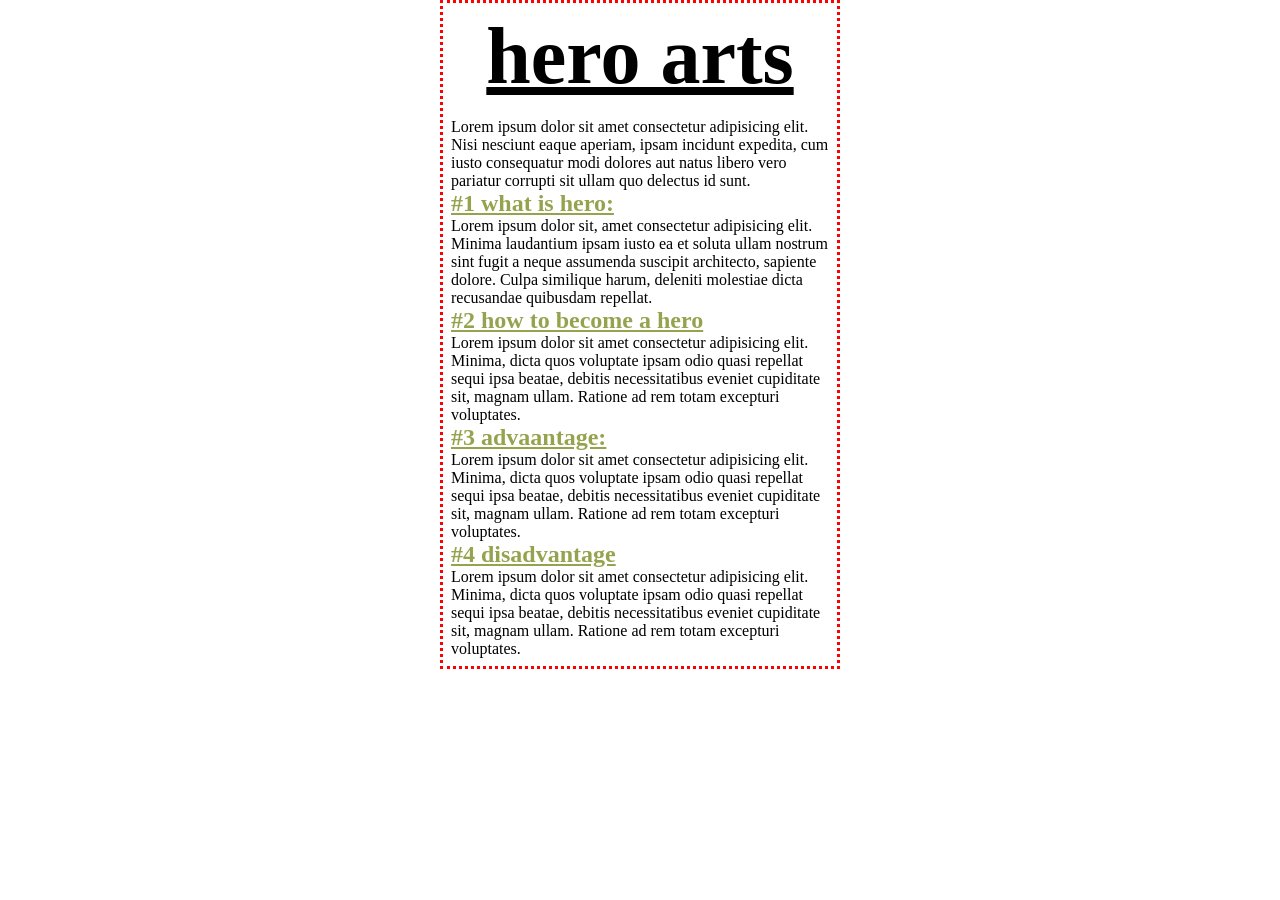
<file: 1 st day/index.html>
<!DOCTYPE html>
<html lang="en">
<head>
    <meta charset="UTF-8">
    <meta name="viewport" content="width=device-width, initial-scale=1.0">
    <title>Document</title>
    <link rel="stylesheet" href="style.css">
</head>
<body>
    <div class="container">
        <main>
            <article>
                <h1 class="topic">hero arts</h1>
                <p>Lorem ipsum dolor sit amet consectetur adipisicing elit. Nisi nesciunt eaque aperiam, ipsam incidunt expedita, cum iusto consequatur modi dolores aut natus libero vero pariatur corrupti sit ullam quo delectus id sunt.</p>

                <section>
                    <h2 class="heading">
                        <span class="numbering">#1</span> what is hero:
                    </h2>
                    <p>
                        Lorem ipsum dolor sit, amet consectetur adipisicing elit. Minima laudantium ipsam iusto ea et soluta ullam nostrum sint fugit a neque assumenda suscipit architecto, sapiente dolore. Culpa similique harum, deleniti molestiae dicta recusandae quibusdam repellat.
                    </p>
                </section>

                <section>
                    <h2 class="heading"><span class="numbering">#2</span> how to become a hero</h2>
                    <p>
                        Lorem ipsum dolor sit amet consectetur adipisicing elit. Minima, dicta quos voluptate ipsam odio quasi repellat sequi ipsa beatae, debitis necessitatibus eveniet cupiditate sit, magnam ullam. Ratione ad rem totam excepturi voluptates.
                    </p>
                </section>

                 <section>
                    <h2 class="heading"><span class="numbering">#3</span> advaantage:</h2>
                    <p>
                        Lorem ipsum dolor sit amet consectetur adipisicing elit. Minima, dicta quos voluptate ipsam odio quasi repellat sequi ipsa beatae, debitis necessitatibus eveniet cupiditate sit, magnam ullam. Ratione ad rem totam excepturi voluptates.
                    </p>
                </section>

                 <section>
                    <h2 class="heading"><span class="numbering">#4</span> disadvantage</h2>
                    <p>
                        Lorem ipsum dolor sit amet consectetur adipisicing elit. Minima, dicta quos voluptate ipsam odio quasi repellat sequi ipsa beatae, debitis necessitatibus eveniet cupiditate sit, magnam ullam. Ratione ad rem totam excepturi voluptates.
                    </p>
                </section>
            </article>
        </main>
    </div>
</body>
</html>
</file>
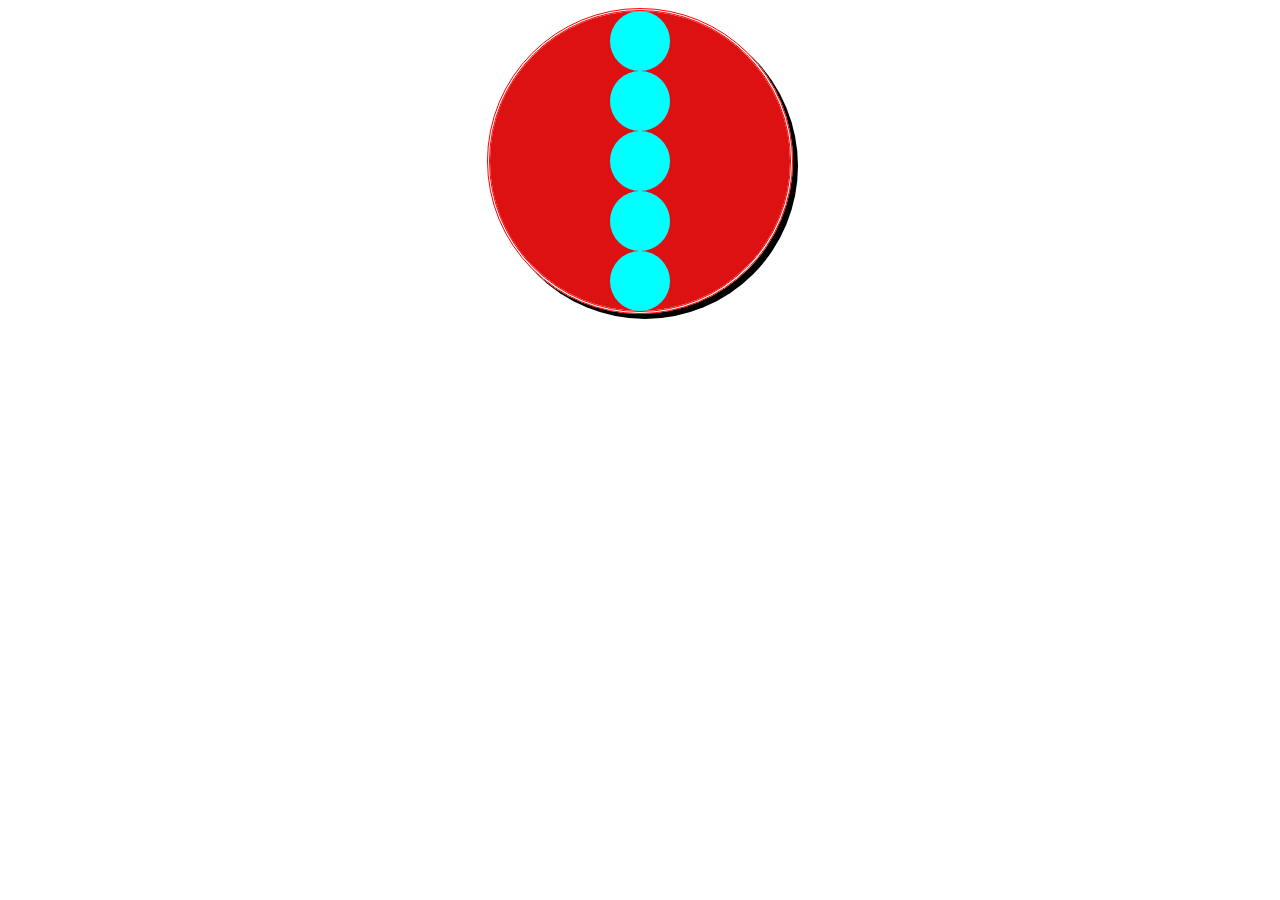
<file: 2 nd day/index.html>
<!DOCTYPE html>
<html lang="en">
<head>
    <meta charset="UTF-8">
    <meta name="viewport" content="width=device-width, initial-scale=1.0">
    <title>Document</title>
    <link rel="stylesheet" href="style.css">
</head>
<body>
    <div class="container">
        <div class="circle">
           <div class="minicircle">
           </div>
           <div class="minicircle">
            
           </div>
           <div class="minicircle">
            
           </div>
           <div class="minicircle">
            
           </div>
           <div class="minicircle">
            
           </div>

        </div>
    </div>
</body>
</html>
</file>
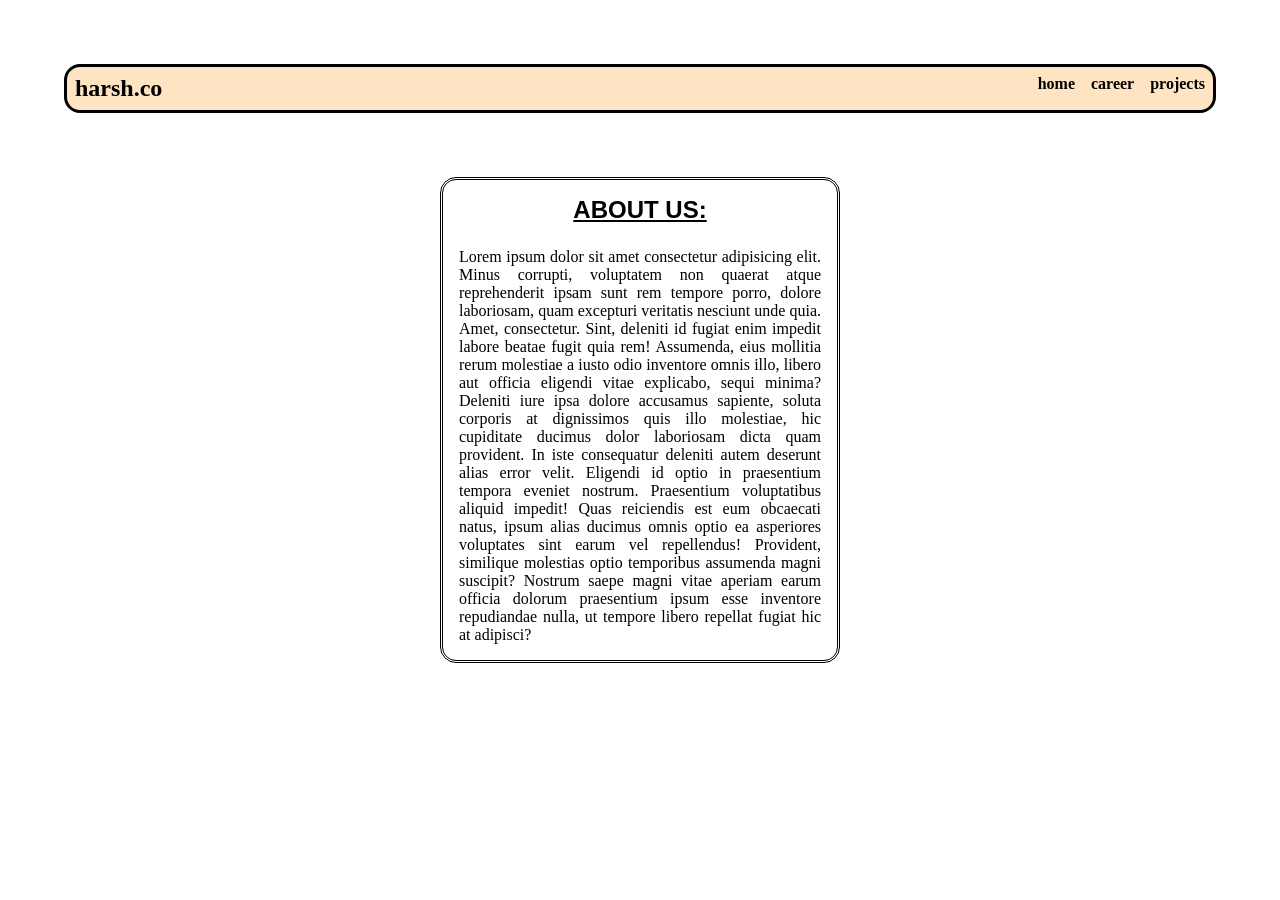
<file: 3 rd day(mini project)/index.html>
<!DOCTYPE html>
<html lang="en">
<head>
    <meta charset="UTF-8">
    <meta name="viewport" content="width=device-width, initial-scale=1.0">
    <title>mini project</title>
    <link rel="stylesheet" href="style.css">
</head>
<body>
    <div class="container">
        <header>
            <h2>harsh.co</h2>
        <nav>
            <a href="index.html">home</a>
            <a href="career.html">career</a>
            <a href="project.html">projects</a>
        </nav>
        </header>
        
        <main>
            <article class="aboutUs">
            <h2>about us:</h2>
            <p>Lorem ipsum dolor sit amet consectetur adipisicing elit. Minus corrupti, voluptatem non quaerat atque reprehenderit ipsam sunt rem tempore porro, dolore laboriosam, quam excepturi veritatis nesciunt unde quia. Amet, consectetur.
            Sint, deleniti id fugiat enim impedit labore beatae fugit quia rem! Assumenda, eius mollitia rerum molestiae a iusto odio inventore omnis illo, libero aut officia eligendi vitae explicabo, sequi minima?
            Deleniti iure ipsa dolore accusamus sapiente, soluta corporis at dignissimos quis illo molestiae, hic cupiditate ducimus dolor laboriosam dicta quam provident. In iste consequatur deleniti autem deserunt alias error velit.
            Eligendi id optio in praesentium tempora eveniet nostrum. Praesentium voluptatibus aliquid impedit! Quas reiciendis est eum obcaecati natus, ipsum alias ducimus omnis optio ea asperiores voluptates sint earum vel repellendus!
            Provident, similique molestias optio temporibus assumenda magni suscipit? Nostrum saepe magni vitae aperiam earum officia dolorum praesentium ipsum esse inventore repudiandae nulla, ut tempore libero repellat fugiat hic at adipisci?</p>
            </article>
        </main>
    </div >
</body>
</html>
</file>
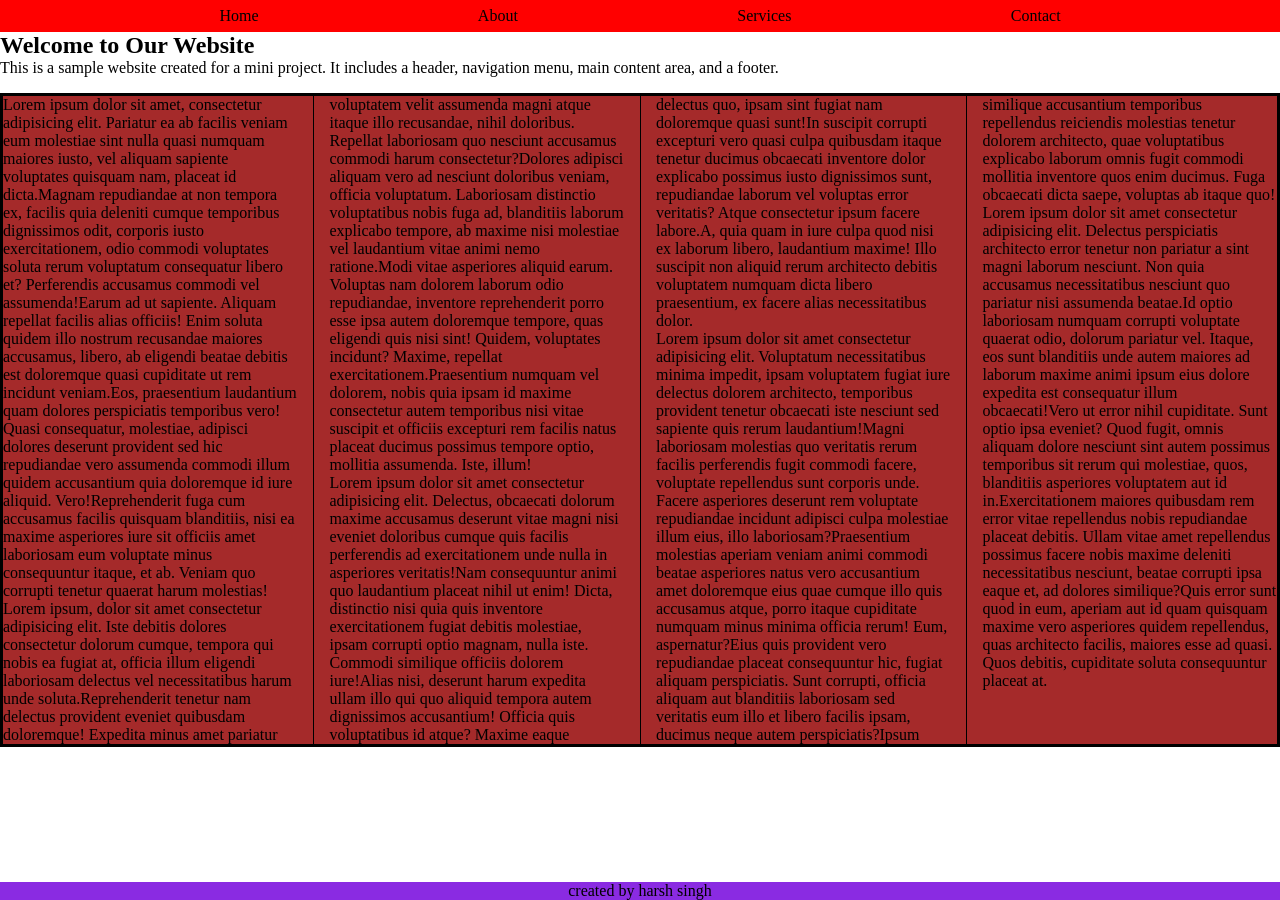
<file: 4 th day(mini project2)/index.html>
<!DOCTYPE html>
<html lang="en">
<head>
    <meta charset="UTF-8">
    <meta name="viewport" content="width=device-width, initial-scale=1.0">
    <title>Document</title>
    <link rel="stylesheet" href="style.css">
</head>
<body>
    <div class="container">
        <header>
            <nav>
                <ul>
                    <li><a href="#">Home</a></li>
                    <li><a href="#">About</a></li>
                    <li><a href="#">Services</a></li>
                    <li><a href="#">Contact</a></li>
                </ul>
            </nav>
        </header>

        <main>
            <section>
                <h1>Welcome to Our Website</h1>
                <p>This is a sample website created for a mini project. It includes a header, navigation menu, main content area, and a footer.</p>
            </section>   
            
            <section class="column">
   <p><span>Lorem ipsum dolor sit amet, consectetur adipisicing elit. Pariatur ea ab facilis veniam eum molestiae sint nulla quasi numquam maiores iusto, vel aliquam sapiente voluptates quisquam nam, placeat id dicta.</span><span>Magnam repudiandae at non tempora ex, facilis quia deleniti cumque temporibus dignissimos odit, corporis iusto exercitationem, odio commodi voluptates soluta rerum voluptatum consequatur libero et? Perferendis accusamus commodi vel assumenda!</span><span>Earum ad ut sapiente. Aliquam repellat facilis alias officiis! Enim soluta quidem illo nostrum recusandae maiores accusamus, libero, ab eligendi beatae debitis est doloremque quasi cupiditate ut rem incidunt veniam.</span><span>Eos, praesentium laudantium quam dolores perspiciatis temporibus vero! Quasi consequatur, molestiae, adipisci dolores deserunt provident sed hic repudiandae vero assumenda commodi illum quidem accusantium quia doloremque id iure aliquid. Vero!</span><span>Reprehenderit fuga cum accusamus facilis quisquam blanditiis, nisi ea maxime asperiores iure sit officiis amet laboriosam eum voluptate minus consequuntur itaque, et ab. Veniam quo corrupti tenetur quaerat harum molestias!</span></p>
   <p><span>Lorem ipsum, dolor sit amet consectetur adipisicing elit. Iste debitis dolores consectetur dolorum cumque, tempora qui nobis ea fugiat at, officia illum eligendi laboriosam delectus vel necessitatibus harum unde soluta.</span><span>Reprehenderit tenetur nam delectus provident eveniet quibusdam doloremque! Expedita minus amet pariatur voluptatem velit assumenda magni atque itaque illo recusandae, nihil doloribus. Repellat laboriosam quo nesciunt accusamus commodi harum consectetur?</span><span>Dolores adipisci aliquam vero ad nesciunt doloribus veniam, officia voluptatum. Laboriosam distinctio voluptatibus nobis fuga ad, blanditiis laborum explicabo tempore, ab maxime nisi molestiae vel laudantium vitae animi nemo ratione.</span><span>Modi vitae asperiores aliquid earum. Voluptas nam dolorem laborum odio repudiandae, inventore reprehenderit porro esse ipsa autem doloremque tempore, quas eligendi quis nisi sint! Quidem, voluptates incidunt? Maxime, repellat exercitationem.</span><span>Praesentium numquam vel dolorem, nobis quia ipsam id maxime consectetur autem temporibus nisi vitae suscipit et officiis excepturi rem facilis natus placeat ducimus possimus tempore optio, mollitia assumenda. Iste, illum!</span></p>
   <p><span>Lorem ipsum dolor sit amet consectetur adipisicing elit. Delectus, obcaecati dolorum maxime accusamus deserunt vitae magni nisi eveniet doloribus cumque quis facilis perferendis ad exercitationem unde nulla in asperiores veritatis!</span><span>Nam consequuntur animi quo laudantium placeat nihil ut enim! Dicta, distinctio nisi quia quis inventore exercitationem fugiat debitis molestiae, ipsam corrupti optio magnam, nulla iste. Commodi similique officiis dolorem iure!</span><span>Alias nisi, deserunt harum expedita ullam illo qui quo aliquid tempora autem dignissimos accusantium! Officia quis voluptatibus id atque? Maxime eaque delectus quo, ipsam sint fugiat nam doloremque quasi sunt!</span><span>In suscipit corrupti excepturi vero quasi culpa quibusdam itaque tenetur ducimus obcaecati inventore dolor explicabo possimus iusto dignissimos sunt, repudiandae laborum vel voluptas error veritatis? Atque consectetur ipsum facere labore.</span><span>A, quia quam in iure culpa quod nisi ex laborum libero, laudantium maxime! Illo suscipit non aliquid rerum architecto debitis voluptatem numquam dicta libero praesentium, ex facere alias necessitatibus dolor.</span></p>
   <p><span>Lorem ipsum dolor sit amet consectetur adipisicing elit. Voluptatum necessitatibus minima impedit, ipsam voluptatem fugiat iure delectus dolorem architecto, temporibus provident tenetur obcaecati iste nesciunt sed sapiente quis rerum laudantium!</span><span>Magni laboriosam molestias quo veritatis rerum facilis perferendis fugit commodi facere, voluptate repellendus sunt corporis unde. Facere asperiores deserunt rem voluptate repudiandae incidunt adipisci culpa molestiae illum eius, illo laboriosam?</span><span>Praesentium molestias aperiam veniam animi commodi beatae asperiores natus vero accusantium amet doloremque eius quae cumque illo quis accusamus atque, porro itaque cupiditate numquam minus minima officia rerum! Eum, aspernatur?</span><span>Eius quis provident vero repudiandae placeat consequuntur hic, fugiat aliquam perspiciatis. Sunt corrupti, officia aliquam aut blanditiis laboriosam sed veritatis eum illo et libero facilis ipsam, ducimus neque autem perspiciatis?</span><span>Ipsum similique accusantium temporibus repellendus reiciendis molestias tenetur dolorem architecto, quae voluptatibus explicabo laborum omnis fugit commodi mollitia inventore quos enim ducimus. Fuga obcaecati dicta saepe, voluptas ab itaque quo!</span></p>
   <p><span>Lorem ipsum dolor sit amet consectetur adipisicing elit. Delectus perspiciatis architecto error tenetur non pariatur a sint magni laborum nesciunt. Non quia accusamus necessitatibus nesciunt quo pariatur nisi assumenda beatae.</span><span>Id optio laboriosam numquam corrupti voluptate quaerat odio, dolorum pariatur vel. Itaque, eos sunt blanditiis unde autem maiores ad laborum maxime animi ipsum eius dolore expedita est consequatur illum obcaecati!</span><span>Vero ut error nihil cupiditate. Sunt optio ipsa eveniet? Quod fugit, omnis aliquam dolore nesciunt sint autem possimus temporibus sit rerum qui molestiae, quos, blanditiis asperiores voluptatem aut id in.</span><span>Exercitationem maiores quibusdam rem error vitae repellendus nobis repudiandae placeat debitis. Ullam vitae amet repellendus possimus facere nobis maxime deleniti necessitatibus nesciunt, beatae corrupti ipsa eaque et, ad dolores similique?</span><span>Quis error sunt quod in eum, aperiam aut id quam quisquam maxime vero asperiores quidem repellendus, quas architecto facilis, maiores esse ad quasi. Quos debitis, cupiditate soluta consequuntur placeat at.</span></p>
            </section>

        </main>  

        <footer>
            <p>created by harsh singh</p>
        </footer>
    </div>
</body>
</html>
</file>
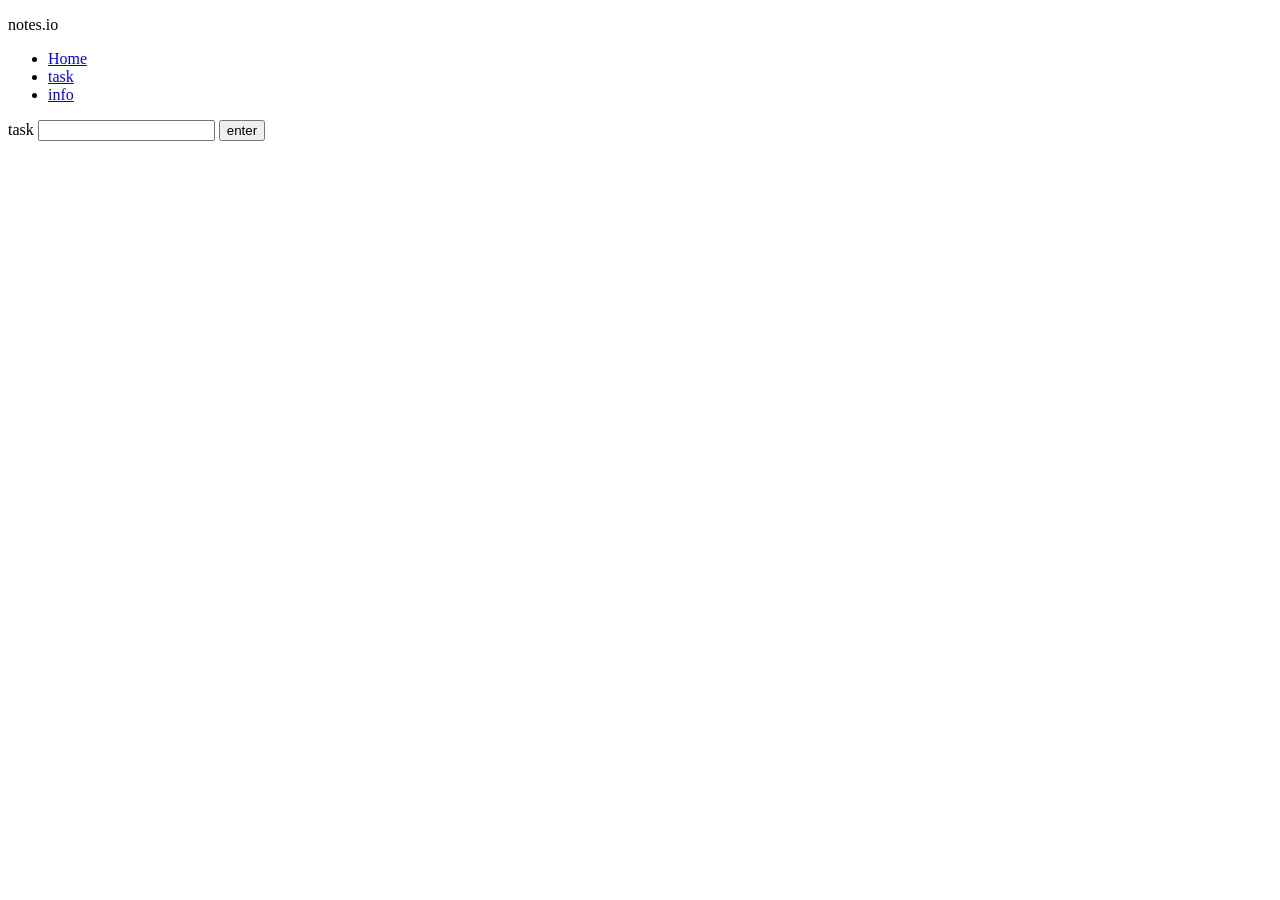
<file: notes.js/index.html>
<!DOCTYPE html>
<html lang="en">
<head>
    <meta charset="UTF-8">
    <meta name="viewport" content="width=device-width, initial-scale=1.0">
    <title>notes</title>
</head>
<body>
    <div class="container">
        <header>
            <section>
                <p>notes.io</p>
            </section>
            <nav>
                <ul>
                    <li><a href="#home">Home</a></li>
                    <li><a href="#tasks">task</a></li>
                    <li><a href="#info">info</a></li>
                </ul>
            </nav>
        </header>

        <main>
            <section id="home">
                <section class="input">
                    <label for="task">task</label>
                    <input type="text" name="task" id="task"  >
                    <button type="submit" id="btn">enter</button>
                </section>
            </section>

            <section id="tasks"></section>
        </main>
    </div>

    <script src="script.js"></script>
</body>
</html>
</file>
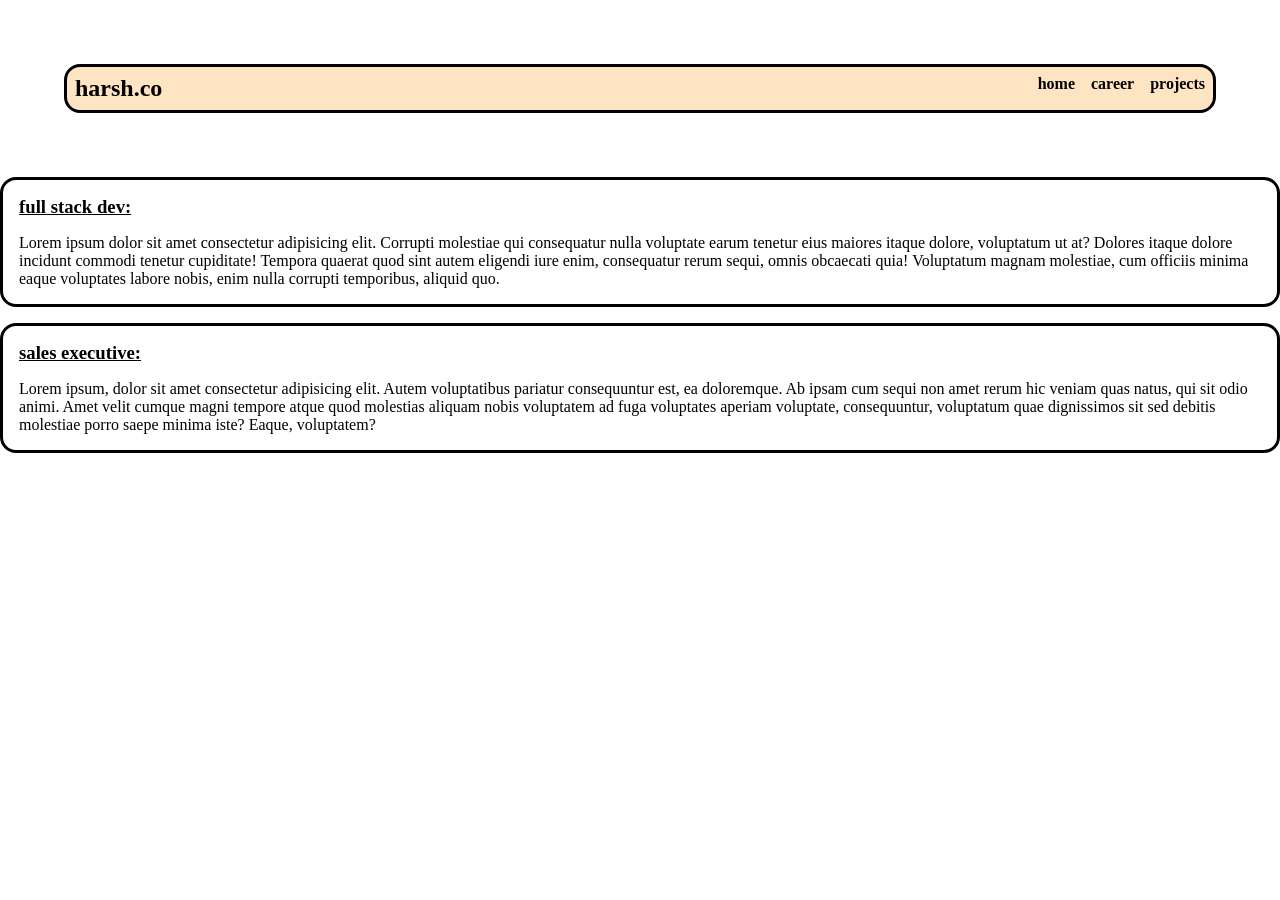
<file: 3 rd day(mini project)/career.html>
<!DOCTYPE html>
<html lang="en">
<head>
    <meta charset="UTF-8">
    <meta name="viewport" content="width=device-width, initial-scale=1.0">
    <title>career</title>
    <link rel="stylesheet" href="style.css">
</head>
<body>
    <div class="container">
         <header>
            <h2>harsh.co</h2>
        <nav>
            <a href="index.html">home</a>
            <a href="career.html">career</a>
            <a href="project.html">projects</a>
        </nav>
        </header>

        <main>
            <article class="jobCard">
                <section class="jobTitle">
                   <h3>full stack dev:</h3> 
                </section>
                <section class="jobDesc">
                  <p>  Lorem ipsum dolor sit amet consectetur adipisicing elit. Corrupti molestiae qui consequatur nulla voluptate earum tenetur eius maiores itaque dolore, voluptatum ut at? Dolores itaque dolore incidunt commodi tenetur cupiditate!
                    Tempora quaerat quod sint autem eligendi iure enim, consequatur rerum sequi, omnis obcaecati quia! Voluptatum magnam molestiae, cum officiis minima eaque voluptates labore nobis, enim nulla corrupti temporibus, aliquid quo.</p>
                </section>
                
            </article>

            <article class="jobCard">
                <section class="jobTitle">
                    <h3>sales executive:</h3>
                </section>
                <section class="jobDesc">
                    <p>
                        Lorem ipsum, dolor sit amet consectetur adipisicing elit. Autem voluptatibus pariatur consequuntur est, ea doloremque. Ab ipsam cum sequi non amet rerum hic veniam quas natus, qui sit odio animi.
                        Amet velit cumque magni tempore atque quod molestias aliquam nobis voluptatem ad fuga voluptates aperiam voluptate, consequuntur, voluptatum quae dignissimos sit sed debitis molestiae porro saepe minima iste? Eaque, voluptatem?
                    </p>
                </section>
            </article>
        </main>
    </div>
</body>
</html>
</file>
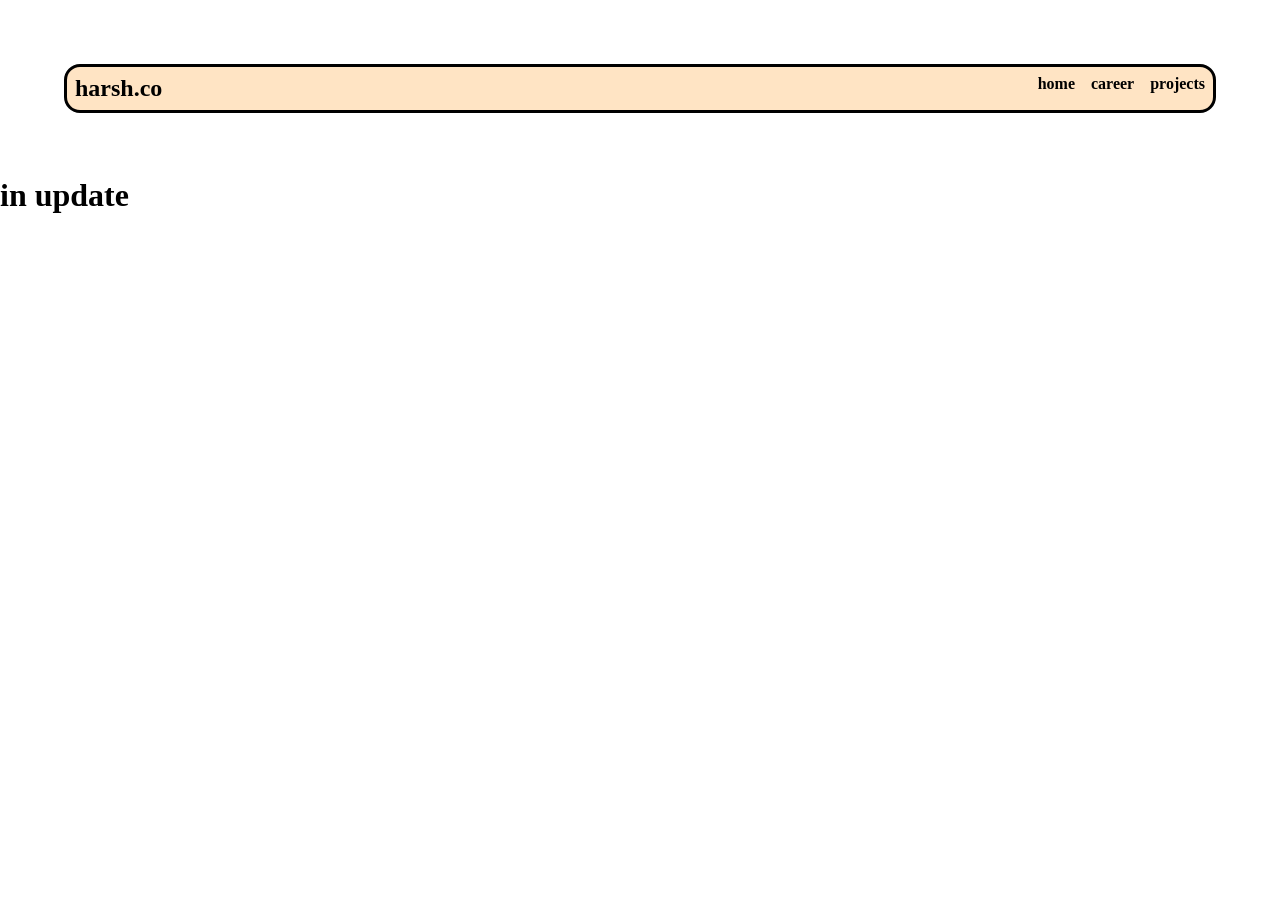
<file: 3 rd day(mini project)/project.html>
<!DOCTYPE html>
<html lang="en">
<head>
    <meta charset="UTF-8">
    <meta name="viewport" content="width=device-width, initial-scale=1.0">
    <title>Document</title>
    <link rel="stylesheet" href="style.css">
</head>
<body>
     <header>
            <h2>harsh.co</h2>
        <nav>
            <a href="index.html">home</a>
            <a href="career.html">career</a>
            <a href="project.html">projects</a>
        </nav>
        </header>
    <h1>in update</h1>
</body>
</html>
</file>
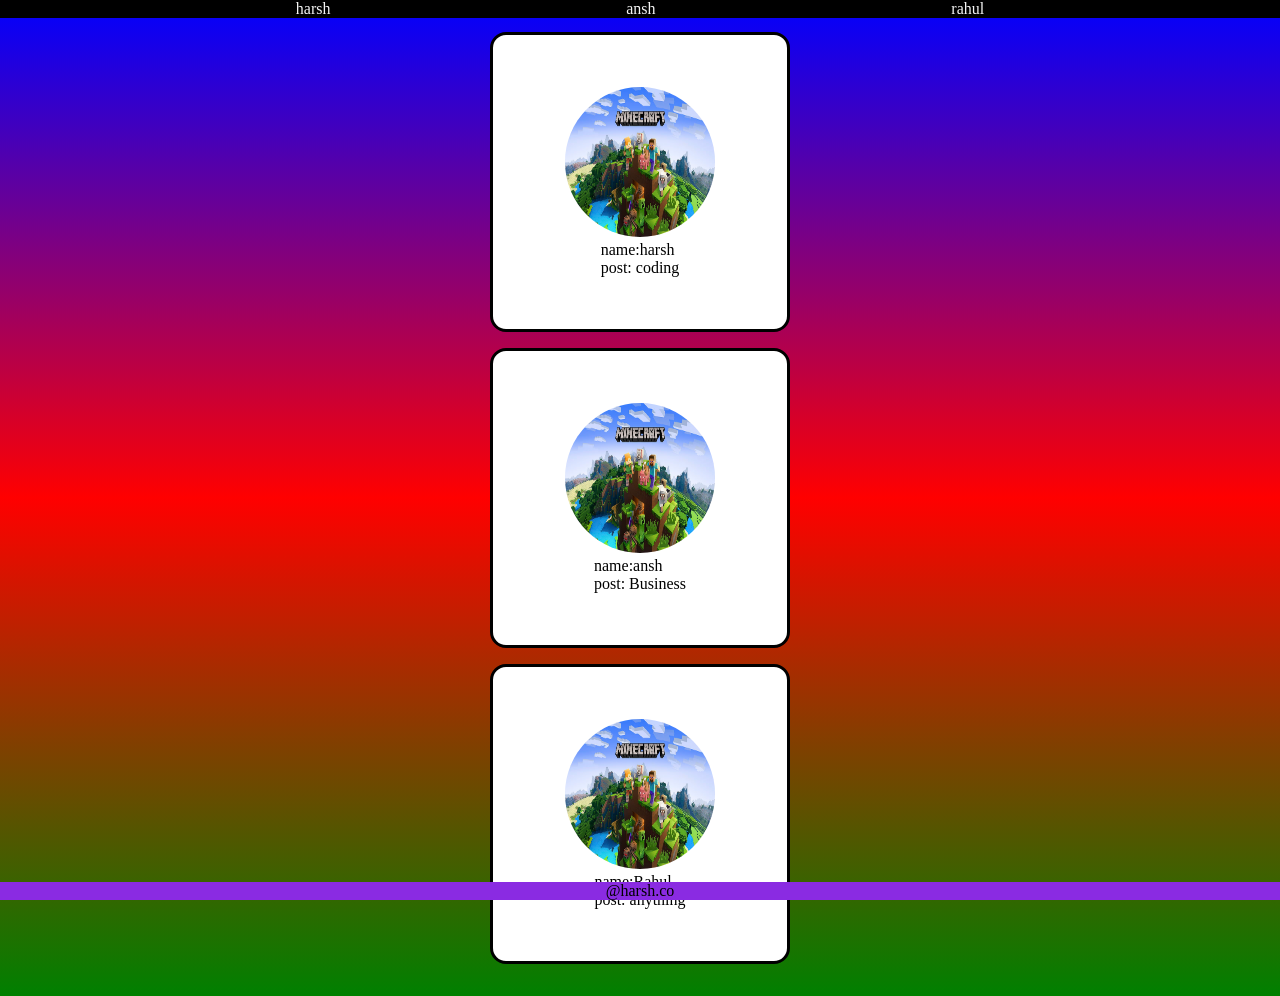
<file: 5 th day of mini project/iindex.html>
<!DOCTYPE html>
<html lang="en">
<head>
    <meta charset="UTF-8">
    <meta name="viewport" content="width=device-width, initial-scale=1.0">
    <title>Document</title>
    <link rel="stylesheet" href="style.css
    ">
</head>
<body>
    <header>
        <nav>
            <ul>
                <li><a href="#emp1">harsh</a></li>
                <li><a href="#emp2">ansh</a></li>
                <li><a href="#emp3">rahul</a></li>
            </ul>
        </nav>
    </header>

    <main>
        <article class="emp1 card">
            <figure>
                <img src="HD-wallpaper-video-game-minecraft.jpg" alt="minecraft" title="minecraft image">
            </figure>

            <section class="empInfo">
                <p>name:harsh</p>
                <p>post: coding</p>
            </section>
        </article>

         <article class="emp2 card">
            <figure>
                <img src="HD-wallpaper-video-game-minecraft.jpg" alt="minecraft" title="minecraft image">
            </figure>

            <section class="empInfo">
                <p>name:ansh</p>
                <p>post: Business</p>
            </section>
        </article>


         <article class="emp3 card">
            <figure>
                <img src="HD-wallpaper-video-game-minecraft.jpg" alt="minecraft" title="minecraft image">
            </figure>

            <section class="empInfo">
                <p>name:Rahul</p>
                <p>post: anything</p>
            </section>
        </article>
    </main>

    <footer>
        <p> @harsh.co</p>
    </footer>
</body>
</html>
</file>
<file: 1 st day/style.css>
*{
    margin: 0;
    padding: 0;
    box-sizing: border-box;
}

.container{
margin: auto;
padding: 0.5rem;
border-style: dotted;
border-color: red;
width: 50ch;
}

.topic{
    text-align: center;
    text-decoration: underline;
    font-size: 5rem;
    margin-bottom: 1rem;
}

.heading{
    text-decoration:underline;
    color: rgb(150, 163, 78);
}
.numbering{
    font-weight: bolder;

}
</file>
<file: 2 nd day/style.css>
.container{
    margin:auto;
    height: 300px;
    width: 300px;   
    border-style:  double;
    border-color: red;
    border-radius: 50%;
    box-shadow: 5px 5px black;
}

.circle{
    height: 100%;
    width: 100%;
    background-color: rgb(221, 17, 17);
    border-radius: inherit;
    
}

.minicircle{
    margin: auto;
    height: 20%;
    width: 20%;
    border-radius: 50%;
    background-color: aqua;

}
</file>
<file: 3 rd day(mini project)/style.css>
*{
    margin: 0;
    padding: 0;
    box-sizing: border-box;
}

/* navbar */

header{
    display: flex;
    background-color: bisque;
    justify-content: space-between;
    margin: 5%;
    padding: 0.5em;
    border-style: solid;
    border-radius: 1em;
}
header h2{
    font-family: cursive;
}

nav{
    display: flex;
    height: 100%;
    vertical-align: middle;
    gap: 1em;
}

nav a{
    text-decoration: none;
    color: black;
    font-weight: bold;
    cursor: pointer;
}

nav a:hover{
    color: rgba(0, 0, 0, 0.486);
    text-decoration: underline;
}

nav a:visited{
    color: red;
}


/* index.html */

.aboutUs{
    margin: auto;
    padding: 1em;
    width: 50ch;
    text-align: justify;
    border-style: double;
    border-radius: 1em;
}

.aboutUs h2{
    text-decoration: underline;
    margin-bottom: 1em;
    text-transform: uppercase;
    text-align: center;
    font-family: Impact, Haettenschweiler, 'Arial Narrow Bold', sans-serif;
}

.aboutus p{
    font-family:'Trebuchet MS', 'Lucida Sans Unicode', 'Lucida Grande', 'Lucida Sans', Arial, sans-serif;
}

/* career.html */
.jobCard{
    margin: auto;
    margin-bottom: 1em;
    padding: 1em;
    border-style: solid;
    border-radius: 1em;

}

.jobTitle{
    text-decoration: underline;
    font-weight: bolder;
    margin-bottom: 1em;
    
}
</file>
<file: 4 th day(mini project2)/style.css>
*{
    margin: 0;
    padding: 0;
    box-sizing: border-box;
}

.container{

    margin-top: 1em;
}

header{
    position: fixed;
    display: flexbox;
    align-content: center;
    z-index: 1;
    width: 100%;
    top: 0;
    background-color: red;
    height: 2em;
}

header nav ul{
    display: flex;
    justify-content: space-evenly;
}

header nav ul li{
    list-style: none;
    
}

a{
    text-decoration: none;
    color: black;

}

header nav ul li a:hover{
    color: rgba(0, 0, 0, 0.993);
    font-weight: bold;
    background-color: aqua;
    border-radius: 1em;
    padding: 0.3em;
}


main{
    margin-top: 2em;
}

.column{
    border-style: solid;
    margin-top: 1em;
    background-color: brown;
    column-count: 5;
    column-width: 250px;
    column-rule: 1px solid black;
    gap: 2em;
}

footer{
    background-color: blueviolet;
    text-align: center;
    position: fixed;
    width: 100%;
    bottom: 0;
}
</file>
<file: 5 th day of mini project/style.css>
/* reset */
*{
    margin: 0;
    padding: 0;
    box-sizing: border-box;
}


/* body section */
body{
    font-family: cursive;
    background-image: linear-gradient(blue,red,green);
    gap: 1rem;
}


/* header section start */
header{
    background-color: black;
    position: fixed;
    top:0;
    width: 100%;

}

nav{
    
}

nav ul{
    display: flex;
    justify-content: space-evenly;
    list-style-type: none;
}

ul li a{
    color: whitesmoke;
    text-decoration: none;

}

main{
    margin-top: 2rem;
    margin-bottom:2rem;
    display: flex;
    flex-direction: column;
    justify-content: center;
    align-items: center;
    gap: 1rem;
    
}

.card{
  height: 300px;
  width: 300px;
  background-color: white;
  border-style: solid;
  border-radius: 1rem;
  display: flex;
  flex-direction: column;
  justify-content: center;
  align-items: center;


}

figure img{
    width: 150px;
    height: 150px;
    border-radius: 50%;
}

footer{
    position: fixed;
    bottom: 0;
    background-color: blueviolet;
    width: 100%;
    text-align: center;
}
</file>
